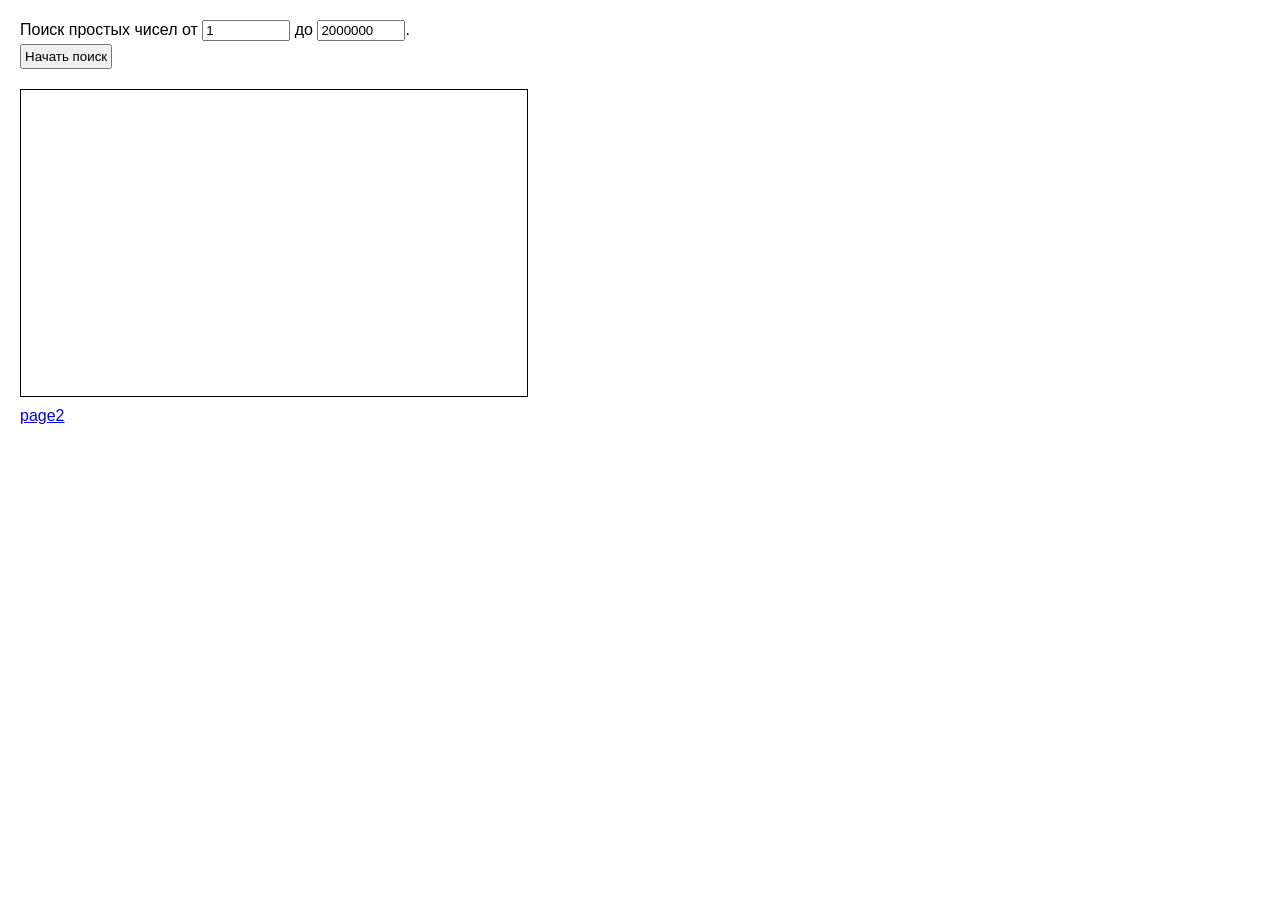
<file: index.html>
<!DOCTYPE html>
<html lang="en">
  <head>
    <meta charset="utf-8" />
    <meta http-equiv="X-UA-Compatible" content="IE=edge" />
    <meta name="viewport" content="width=device-width" />
    <title>Shared Workers basic example</title>
    <link rel="stylesheet" href="style.css" />
  </head>
  <body>
    <p>Поиск простых чисел от <input id="from" value="1"> до <input id="to" value="2000000" size="100">.</p>
    <button onclick="doSearch()" id="searchButton">Начать поиск</button>
    <!-- <button onclick="cancelSearch()">Отмена</button> -->
    <div id="primeContainer">
    </div>
    <div id="status"></div>
    <a href="/index2.html">page2</a>
    <script src="index.js"></script>
  </body>
</html>
</file>
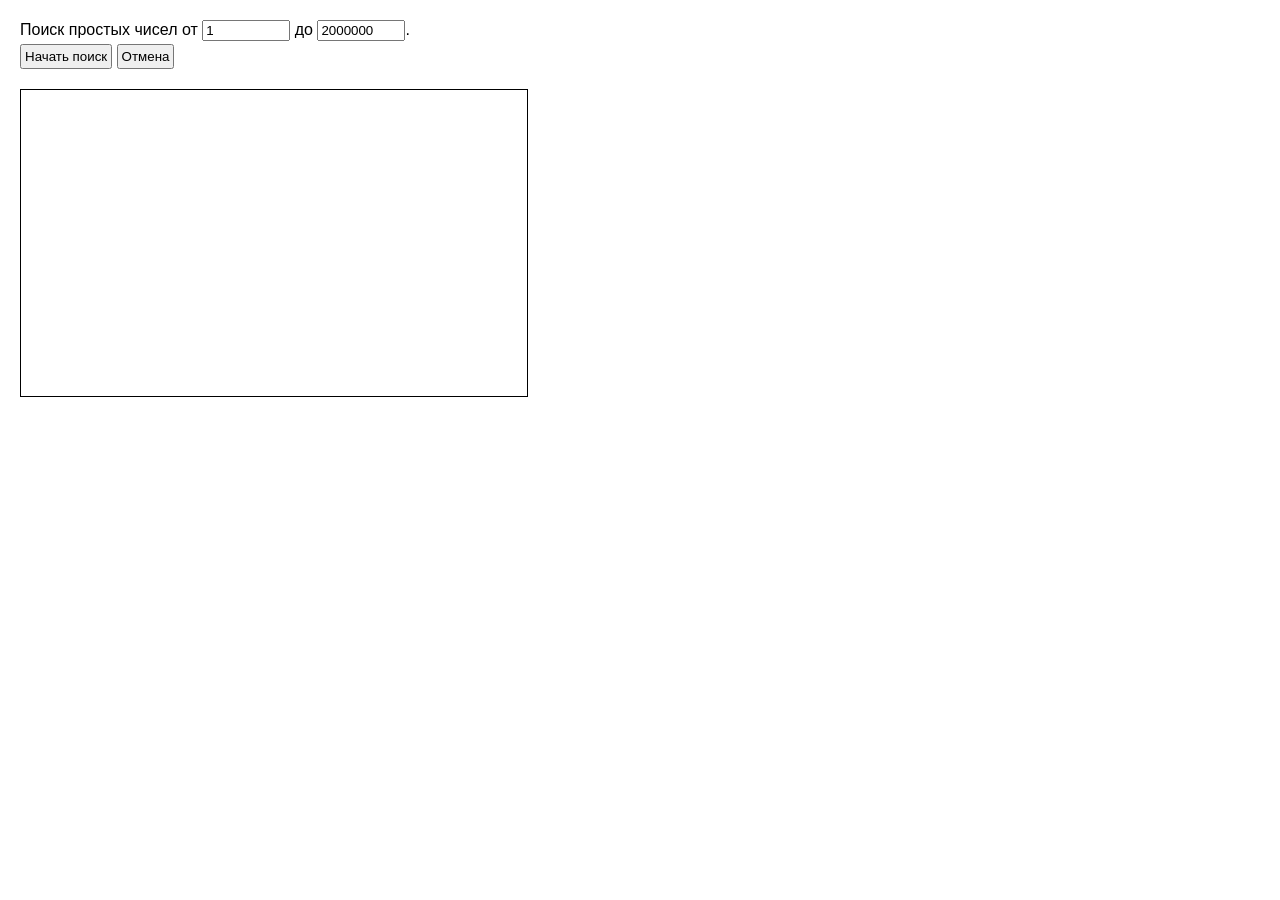
<file: index2.html>
<!DOCTYPE html>
<html lang="en">
  <head>
    <meta charset="utf-8" />
    <meta http-equiv="X-UA-Compatible" content="IE=edge" />
    <meta name="viewport" content="width=device-width" />
    <title>Workers basic example</title>
    <link rel="stylesheet" href="style.css" />
  </head>
  <body>
    <p>Поиск простых чисел от <input id="from" value="1"> до <input id="to" value="2000000" size="100">.</p>
    <button onclick="doSearch()" id="searchButton">Начать поиск</button>
    <button onclick="cancelSearch()">Отмена</button>
    <div id="primeContainer">
    </div>
    
    <div id="status"></div>
    <script src="index2.js"></script>
  </body>
</html>
</file>
<file: style.css>
body {
  font-family: "Lucida Sans Unicode", "Lucida Grande", sans-serif;
  margin: 20px;
}

#primeContainer {
  border: solid 1px black;
  padding: 3px;
  height: 300px;
  max-width: 500px;
  overflow: scroll;
  overflow-x: hidden;
  font-size: x-small;
  margin-top: 20px;
  margin-bottom: 10px;
}

input {
  width: 80px;
}

button {
  padding: 3px;
}

p {
  margin-bottom: 3px;
}

#status {
  color: darkred;
}
</file>
